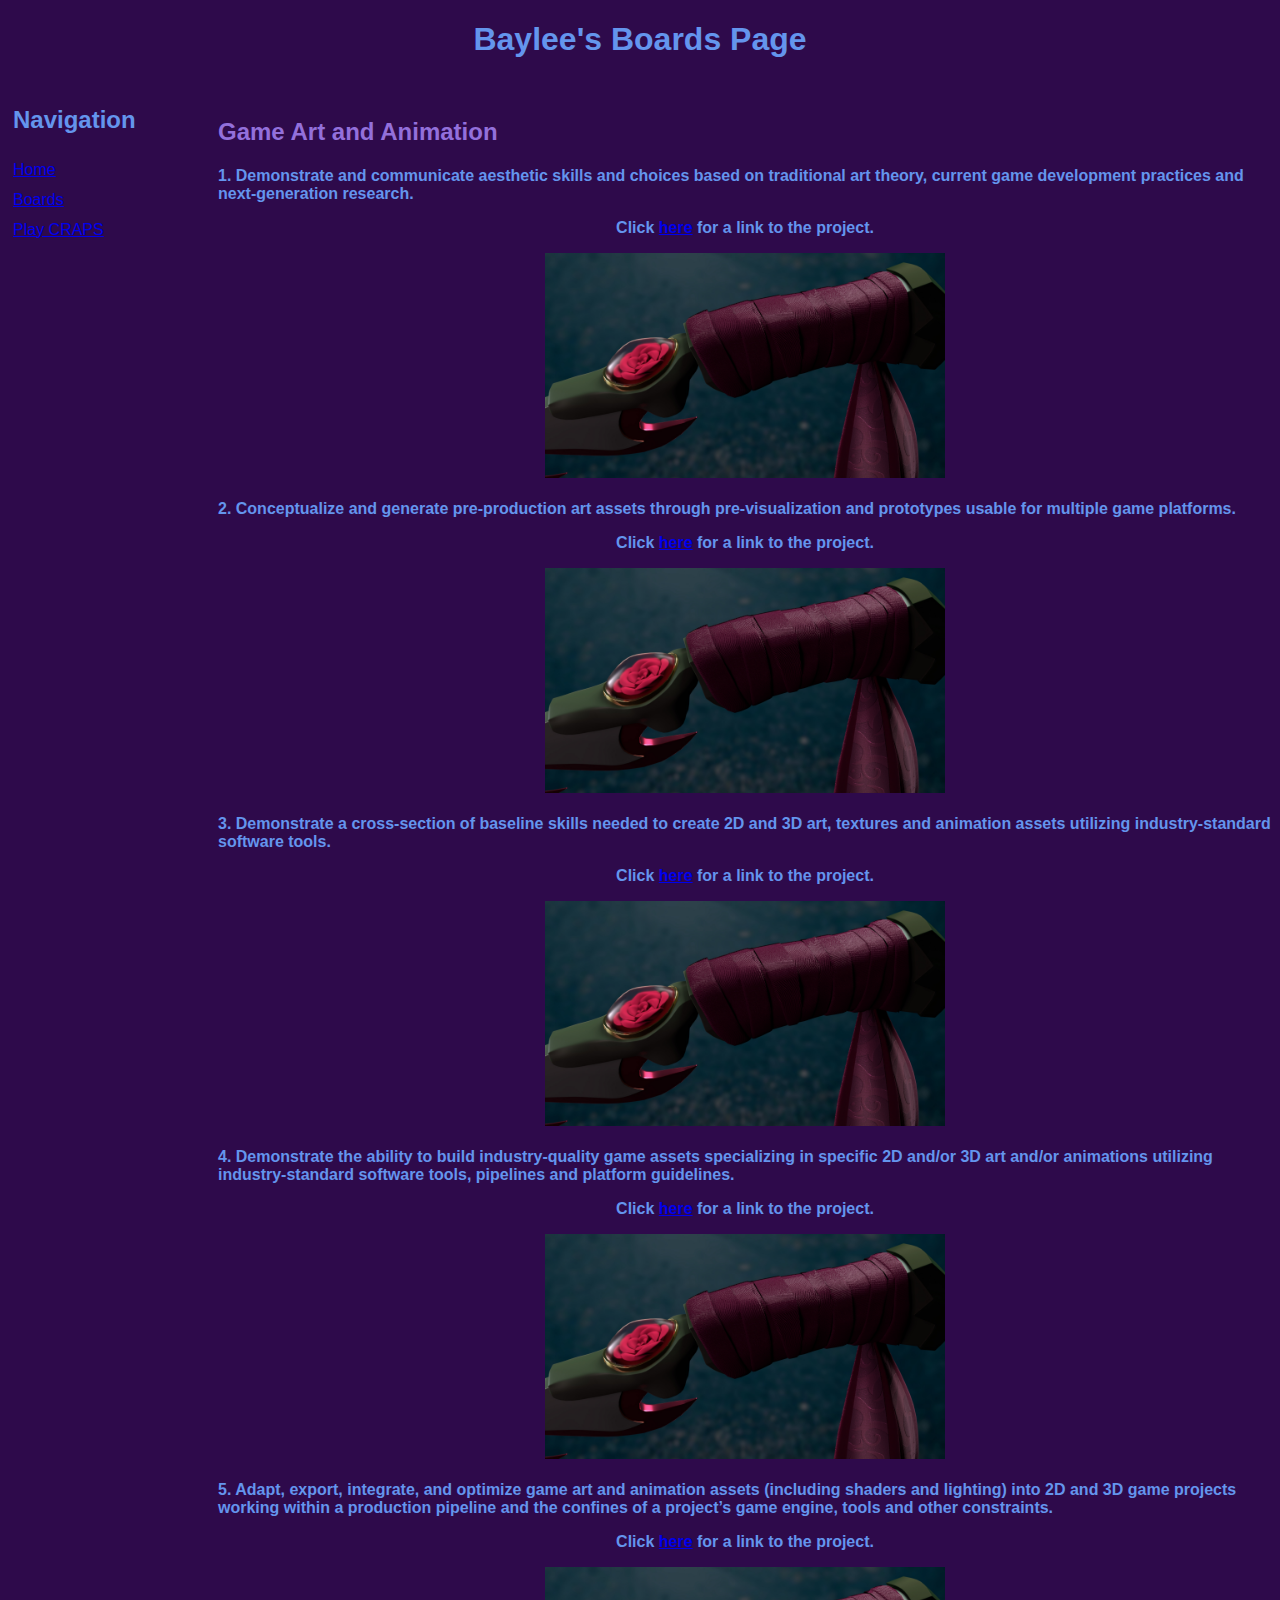
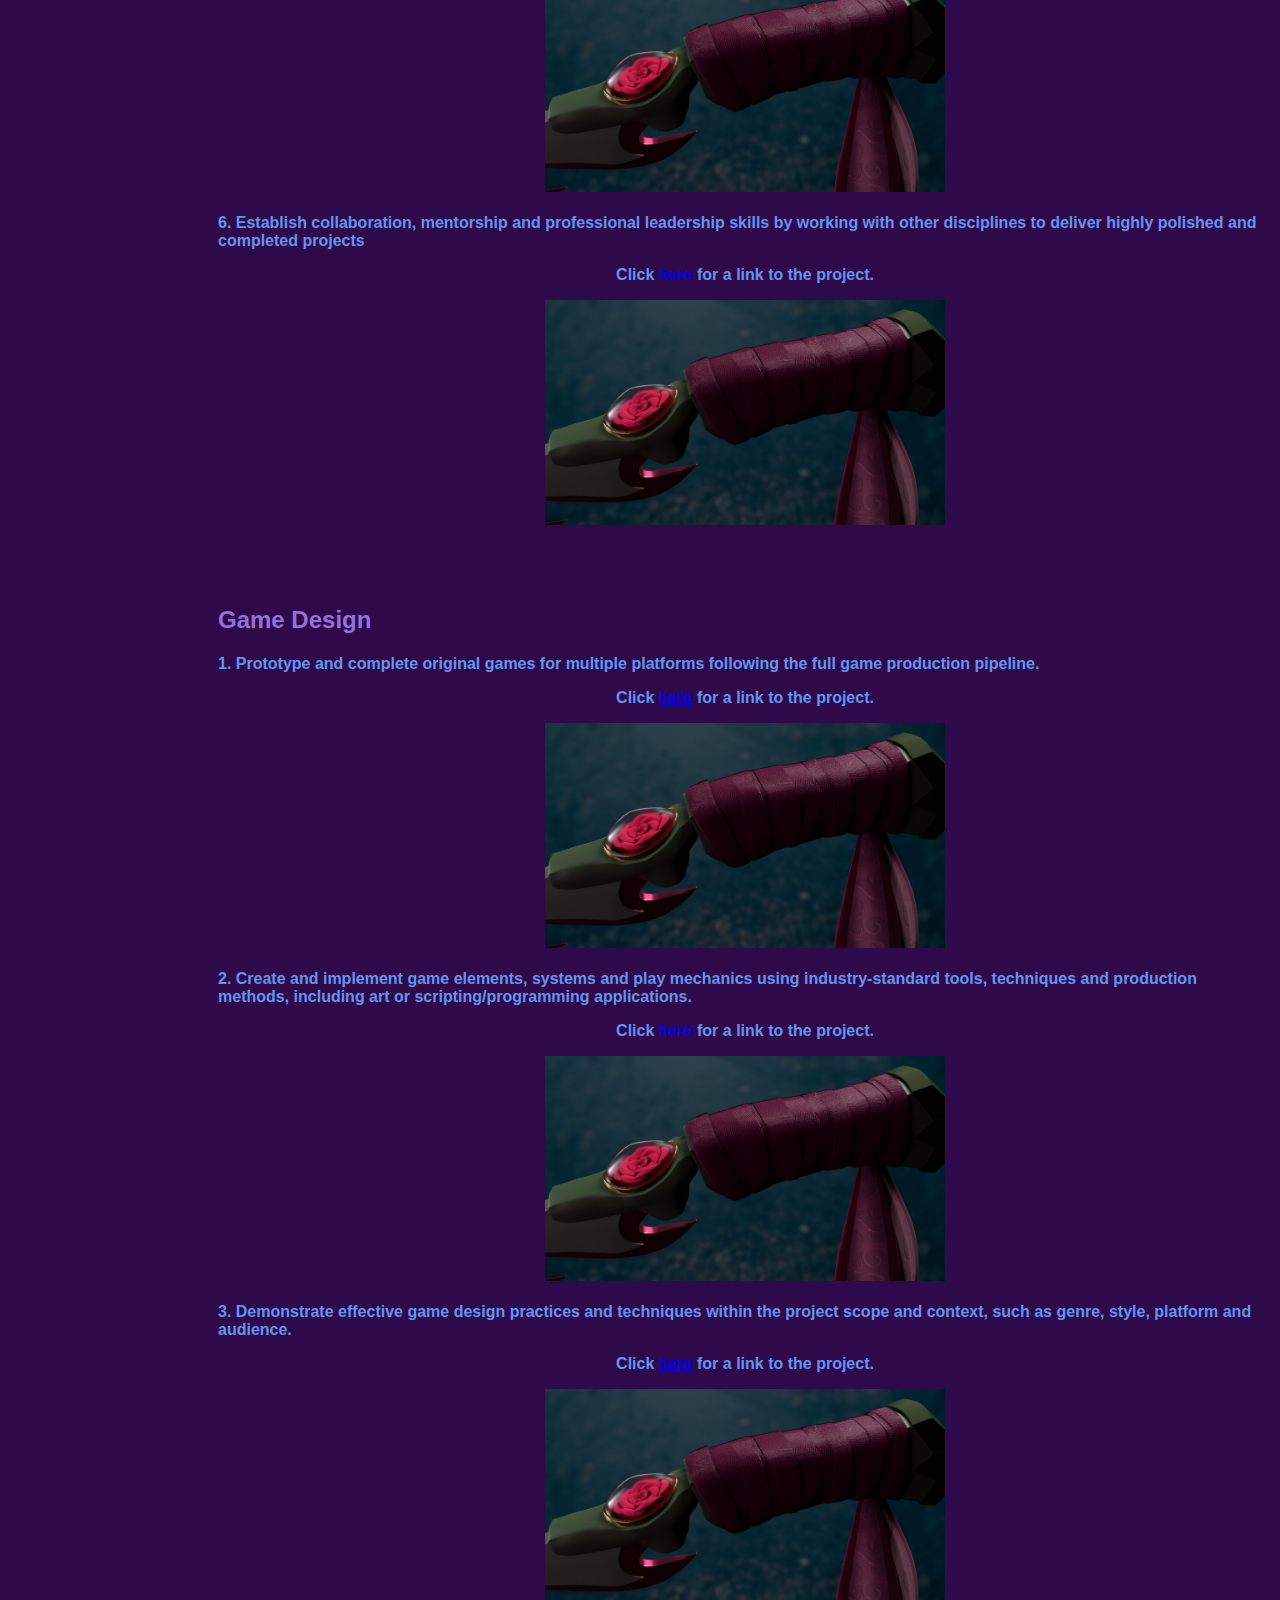
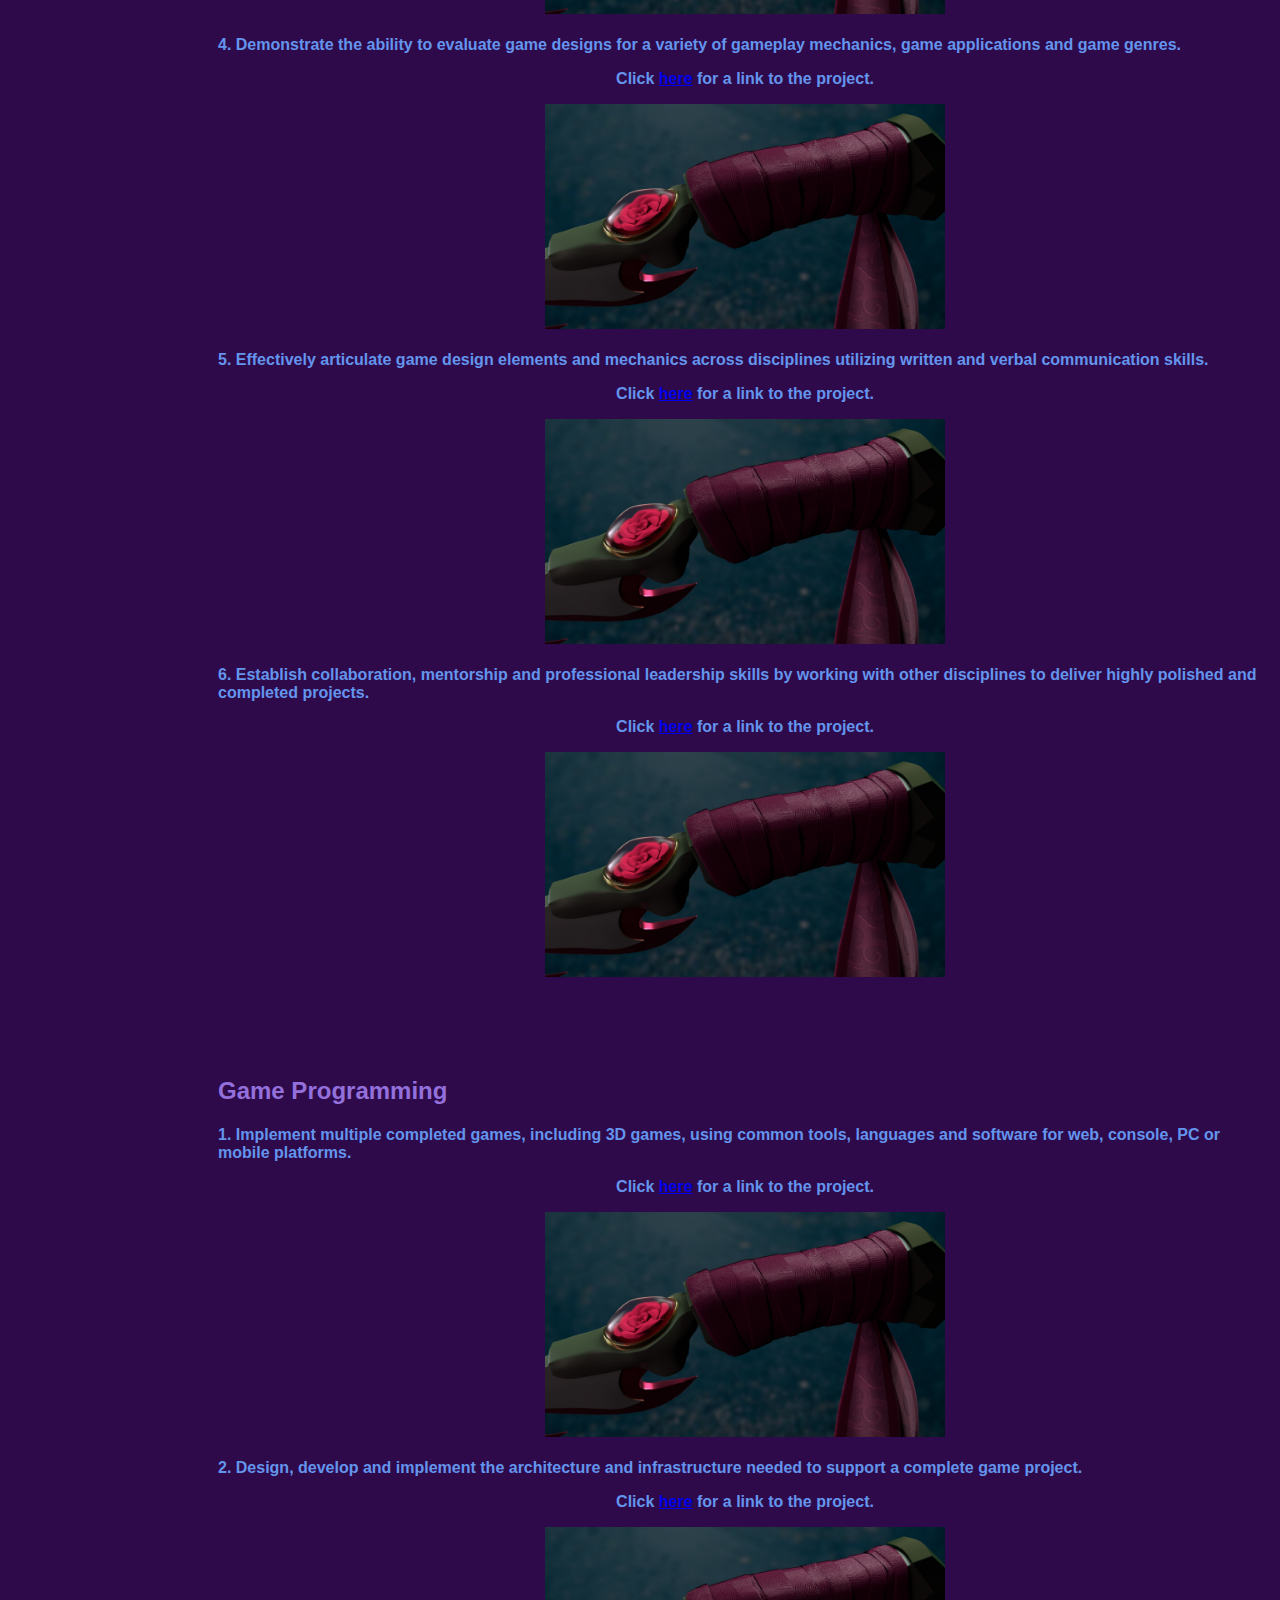
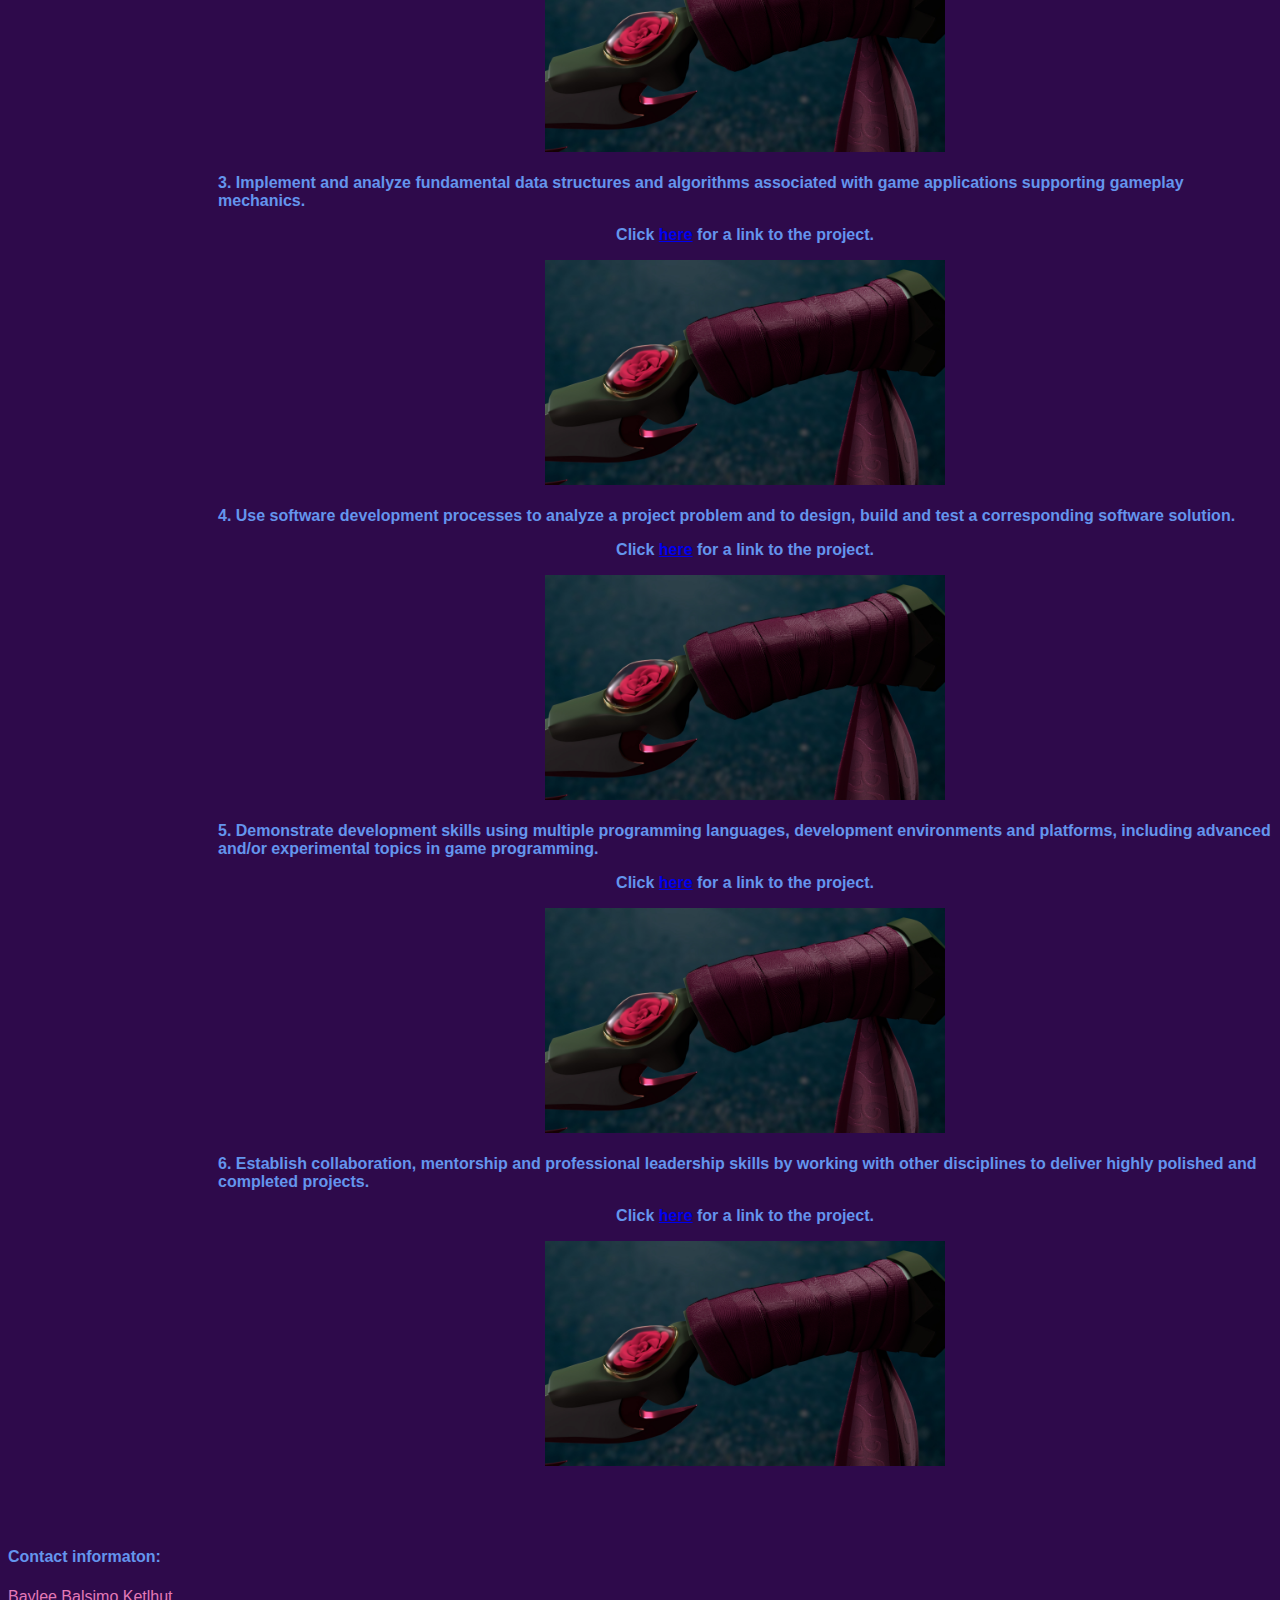
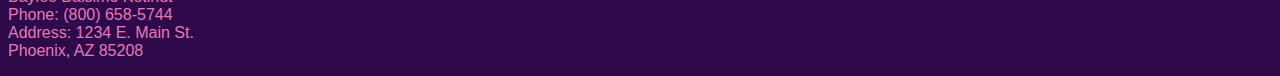
<file: WK5/boards.html>
<!DOCTYPE html>
<!--Good day! here is my boards.html, thank you for teaching me html!-->
<html lang="en">

<head>
    <!--head is the actual webpage name (in tabs)-->

    <!--<title> Is the page title on the browser-->
    <link href = "style.css" rel = "stylesheet" type = "text/css">
    <title>Baylee's Boards Page</title>

</head>

<body>
    <!--body is the entirety (body) of the webpage-->

    <div style="text-align: center">
        <!--think of this as the arms of the body-->
        <!--remember this is o divide my personal header from the rest of the page-->

        <h1>
            <!--This is the header of my boards page-->
            Baylee's Boards Page
        </h1>
    
    </div>

    <div>
        <!--this is for navigation!-->
        <nav>
            <h2>
                Navigation
            </h2>
            <a href="./index.html">Home</a><br>
            <a href="./boards.html">Boards</a><br>
            <a href="./game.html">Play CRAPS</a>
        </nav>
    </div>

    <br>

    <div;>
    <!--I am triple majoring, so I copied all 18 objectives-->

    <h2 style=color:mediumpurple>
        <!--I learned how to change the font color by looking it up on w3 schools-->
        Game Art and Animation
    </h2>
    <!--This is boards heading 1-->
    <h4>
        <!--It's my first semester so I don't have a lot to show for my boards page yet-->
        1. Demonstrate and communicate aesthetic skills and choices based on traditional art theory, current game
        development practices and next-generation research.
        <center>
            <!--can <center> be deleted if I have the div?-->
            <p style=color:cornflowerblue>Click <a href="https://www.youtube.com/watch?v=fFj-H0gtx8w">here</a> for a
                link to the project.</p>
            <img src="sword.jpg" width="400">
        </center>
        <br>
        2. Conceptualize and generate pre-production art assets through pre-visualization and prototypes usable for
        multiple game platforms.
        <center>
            <p style=color:cornflowerblue>Click <a href="https://www.youtube.com/watch?v=fFj-H0gtx8w">here</a> for a
                link to the project.</p>
            <img src="sword.jpg" width="400">
        </center>
        <br>
        3. Demonstrate a cross-section of baseline skills needed to create 2D and 3D art, textures and animation assets
        utilizing industry-standard software tools.
        <center>
            <p style=color:cornflowerblue>Click <a href="https://www.youtube.com/watch?v=fFj-H0gtx8w">here</a> for a
                link to the project.</p>
            <img src="sword.jpg" width="400">
        </center>
        <br>
        4. Demonstrate the ability to build industry-quality game assets specializing in specific 2D and/or 3D art
        and/or animations utilizing industry-standard software tools, pipelines and platform guidelines.
        <center>
            <p style=color:cornflowerblue>Click <a href="https://www.youtube.com/watch?v=fFj-H0gtx8w">here</a> for a
                link to the project.</p>
            <img src="sword.jpg" width="400">
        </center>
        <br>
        5. Adapt, export, integrate, and optimize game art and animation assets (including shaders and lighting) into 2D
        and 3D game projects working within a production pipeline and the confines of a project’s game engine, tools and
        other
        constraints.
        <center>
            <p style=color:cornflowerblue>Click <a href="https://www.youtube.com/watch?v=fFj-H0gtx8w">here</a> for a
                link to the project.</p>
            <img src="sword.jpg" width="400">
        </center>
        <br>
        6. Establish collaboration, mentorship and professional leadership skills by working with other disciplines to
        deliver highly polished and completed projects
        <center>
            <p style=color:cornflowerblue>
                Click <a href="https://www.youtube.com/watch?v=fFj-H0gtx8w">here</a> for a
                link to the project.</p>
            <img src="sword.jpg" width="400">
        </center>
    </h4>

    </div>

    <br>
    <br>

    <div;>

    <h2 style=color:mediumpurple>
        Game Design
    </h2>
    <h4>
        <!--It's my first semester so I don't have a lot to show for my boards page yet-->
        1. Prototype and complete original games for multiple platforms following the full game production pipeline.
        <center>
            <p style=color:cornflowerblue>Click <a href="https://www.youtube.com/watch?v=fFj-H0gtx8w">here</a> for a
                link to the project.</p>
            <img src="sword.jpg" width="400">
            <!--href references a website-->
        </center>
        <br>
        2. Create and implement game elements, systems and play mechanics using industry-standard tools, techniques and
        production methods, including art or scripting/programming applications.
        <center>
            <p style=color:cornflowerblue>Click <a href="https://www.youtube.com/watch?v=fFj-H0gtx8w">here</a> for a
                link to the project.</p>
            <img src="sword.jpg" width="400">
        </center>
        <br>
        3. Demonstrate effective game design practices and techniques within the project scope and context, such as
        genre, style,
        platform and audience.
        <center>
            <p style=color:cornflowerblue>Click <a href="https://www.youtube.com/watch?v=fFj-H0gtx8w">here</a> for a
                link to the project.</p>
            <img src="sword.jpg" width="400">
        </center>
        <br>
        4. Demonstrate the ability to evaluate game designs for a variety of gameplay mechanics, game applications and
        game
        genres.
        <center>
            <p style=color:cornflowerblue>Click <a href="https://www.youtube.com/watch?v=fFj-H0gtx8w">here</a> for a
                link to the project.</p>
            <img src="sword.jpg" width="400">
        </center>
        <br>
        5. Effectively articulate game design elements and mechanics across disciplines utilizing written and verbal
        communication
        skills.
        <center>
            <p style=color:cornflowerblue>Click <a href="https://www.youtube.com/watch?v=fFj-H0gtx8w">here</a> for a
                link to the project.</p>
            <img src="sword.jpg" width="400">
        </center>
        <br>
        6. Establish collaboration, mentorship and professional leadership skills by working with other disciplines to
        deliver highly
        polished and completed projects.
        <center>
            <p style=color:cornflowerblue>Click <a href="https://www.youtube.com/watch?v=fFj-H0gtx8w">here</a> for a
                link to the project.</p>
            <img src="sword.jpg" width="400">
        </center>
        <br>
    </h4>

    </div>

    <br>
    <br>

    <div>

    <h2 style=color:mediumpurple>
        Game Programming
    </h2>
    <h4>
        <!--It's my first semester so I don't have a lot to show for my boards page yet-->
        1. Implement multiple completed games, including 3D games, using common tools, languages and software for web,
        console, PC or mobile platforms.
        <center>
            <p style=color:cornflowerblue>Click <a href="https://www.youtube.com/watch?v=fFj-H0gtx8w">here</a> for a
                link to the project.</p>
            <img src="sword.jpg" width="400">
        </center>
        <br>
        2. Design, develop and implement the architecture and infrastructure needed to support a complete game project.
        <center>
            <p style=color:cornflowerblue>Click <a href="https://www.youtube.com/watch?v=fFj-H0gtx8w">here</a> for a
                link to the project.</p>
            <img src="sword.jpg" width="400">
        </center>
        <br>
        3. Implement and analyze fundamental data structures and algorithms associated with game applications supporting
        gameplay mechanics.
        <center>
            <p style=color:cornflowerblue>Click <a href="https://www.youtube.com/watch?v=fFj-H0gtx8w">here</a> for a
                link to the project.</p>
            <img src="sword.jpg" width="400">
        </center>
        <br>
        4. Use software development processes to analyze a project problem and to design, build and test a corresponding
        software
        solution.
        <center>
            <p style=color:cornflowerblue>Click <a href="https://www.youtube.com/watch?v=fFj-H0gtx8w">here</a> for a
                link to the project.</p>
            <img src="sword.jpg" width="400">
        </center>
        <br>
        5. Demonstrate development skills using multiple programming languages, development environments and platforms,
        including advanced and/or experimental topics in game programming.
        <center>
            <p style=color:cornflowerblue>Click <a href="https://www.youtube.com/watch?v=fFj-H0gtx8w">here</a> for a
                link to the project.</p>
            <img src="sword.jpg" width="400">
        </center>
        <br>
        6. Establish collaboration, mentorship and professional leadership skills by working with other disciplines to
        deliver highly
        polished and completed projects.
        <center>
            <p style=color:cornflowerblue>Click <a href="https://www.youtube.com/watch?v=fFj-H0gtx8w">here</a> for a
                link to the project.</p>
            <img src="sword.jpg" width="400">
        </center>
    </h4>

    </div>

    <br>
    <br>

    <footer>
        <!--this is the footer of the page, it is aligned left so the /div does not apply to this function-->

        <h4 style=color:cornflowerblue>
            Contact informaton:
        </h4>

        <p style=color:rgb(228,121,183)>
            Baylee Balsimo Ketlhut<br>
            Phone: (800) 658-5744<br>
            Address: 1234 E. Main St.<br>
            Phoenix, AZ 85208
        </p>
    </footer>
</body>

</html>
</file>
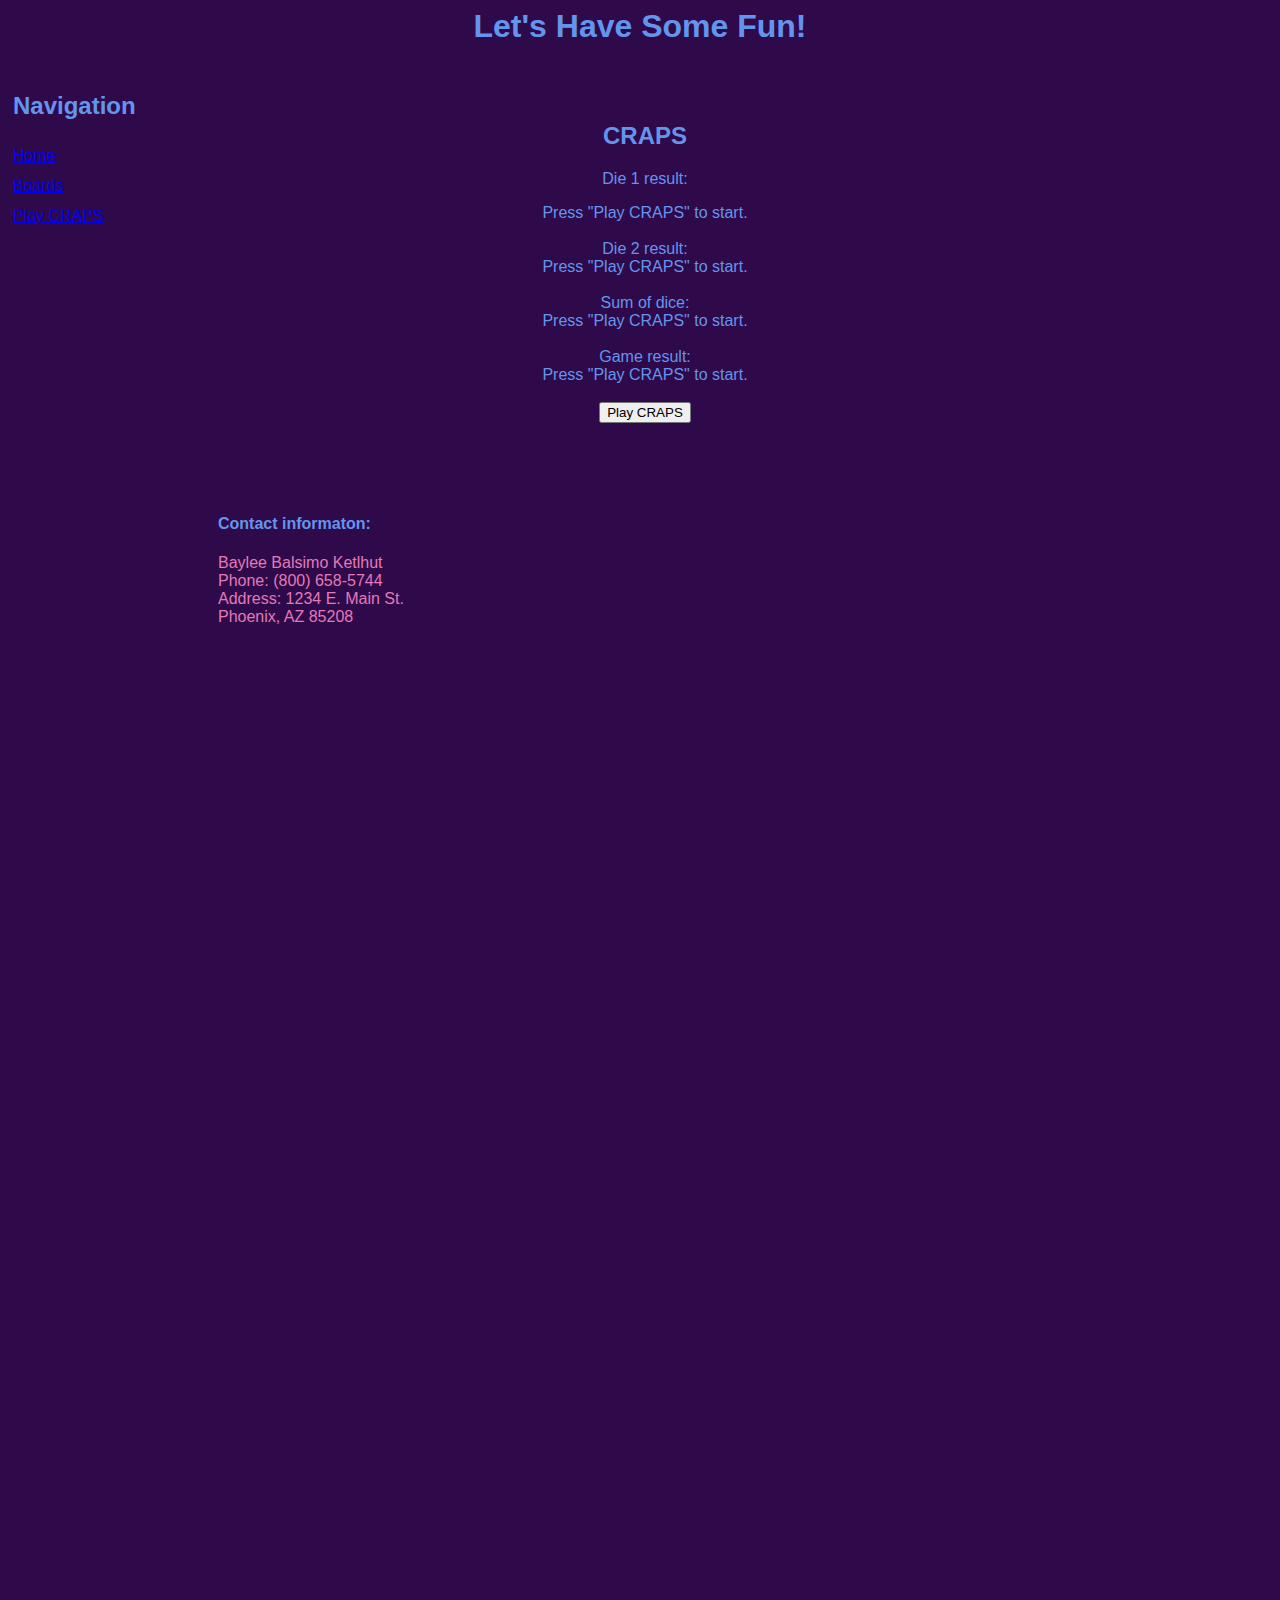
<file: WK5/game.html>
<html lang="en">

<!--HTML made by Baylee B.K. on May 31, 2023-->

<head>

    <!--we need a style sheet to define the styles for our page-->
    <!--how to link css-->
    <link href="style.css" rel="stylesheet" type="text/css">
    <!--this links the two pages together, html will reflect the styles given to us in the style sheet-->
    <title>Baylee's CRAPS Game</title>
    <!--This is the pafge title-->

</head>

<body>

    <div>
        <!--div divides the page-->
        <header>
            <!--divides heading from all of body-->
            <h1>
                Let's Have Some Fun!
            </h1>
        </header>

    </div>

    <!--this is for navigation!-->
    <nav>
        <h2>
            Navigation
        </h2>
        <a href="./index.html">Home</a><br>
        <a href="./boards.html">Boards</a><br>
        <a href="./game.html">Play CRAPS</a>
    </nav>

    <br>
    <br>

    <div id="craps">
        <h2 style=color:cornflowerblue><span class="blink">CRAPS</span></h2>
            <p style=color:cornflowerblue>
            Die 1 result: <div id="die1res">Press "Play CRAPS" to start.</div><br>
            Die 2 result: <div id="die2res">Press "Play CRAPS" to start.</div><br>
            Sum of dice: <div id="dicesum">Press "Play CRAPS" to start.</div><br>
            Game result: <div id="gameres">Press "Play CRAPS" to start.</div><br>
            <!--semicolon (below) is the terminatory, once the code reads this it will know to execute a function. Never forget terminators!-->
            <button onclick="playCraps();">Play CRAPS</button>
            </p>
            <!--you can use script to input js code, but this is NOT recommended!!!-->
            <!--example of source, do not use in html file!!!-->
            <script src="code.js"></script>
            <!--when you link two files (above src) always link when you start the new file-->
    </div>

    <br>
    <br>
    <br>

    <footer style="text-align: left;">
        <!--this is the footer of the page, it is aligned left so the /div does not apply to this function-->

        <h4 style=color:cornflowerblue>
            Contact informaton:
        </h4>

        <p style=color:rgb(228,121,183)>
            Baylee Balsimo Ketlhut<br>
            Phone: (800) 658-5744<br>
            Address: 1234 E. Main St.<br>
            Phoenix, AZ 85208
        </p>
    </footer>

</body>

</html>
<!--The page has to know what kind of code it should be reading <html>-->
</file>
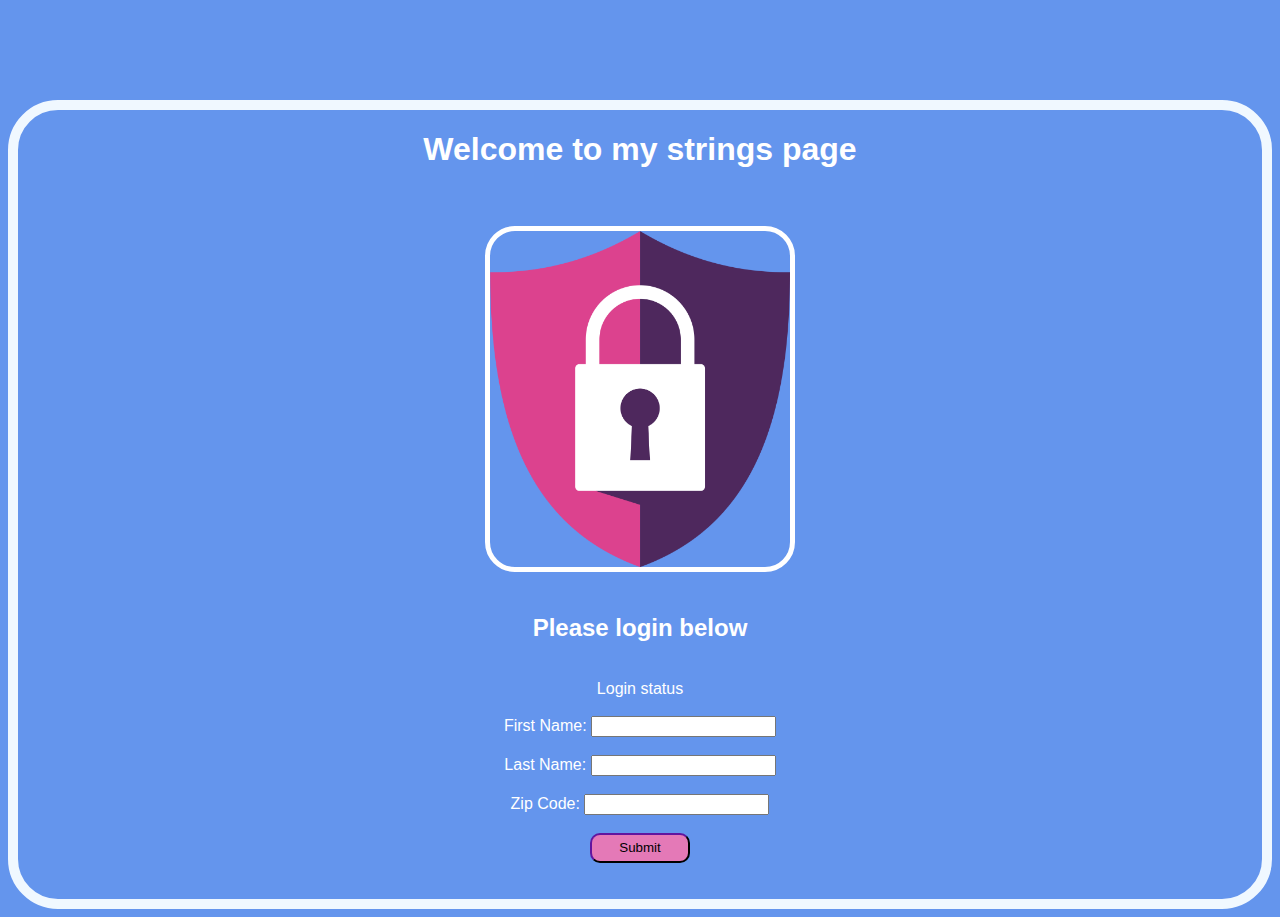
<file: WK5/strings.html>
<!--use "! tab" to input first amount of code (html) automatically-->
<!DOCTYPE html>
<html lang="en">

    <!--
        Strings page for User Input
        Baylee Balsimo Ketelhut
        06/05/2023
        baybalsi@uat.edu
    -->

<head>
    <meta charset="UTF-8">
    <meta http-equiv="X-UA-Compatible" content="IE=edge">
    <meta name="viewport" content="width=device-width, initial-scale=1.0">
    <!--we need a link to the css file-->
    <link href = "strings.css" rel = "stylesheet" type = "text/css">
    <!--title for the website-->
    <title>Strings Page</title>
    <script src="code.js"></script>
</head>

<body>

    <div>

    <h1>Welcome to my strings page</h1><br><br>
    <img id="pic" src="security.png" width="300"><br><br>
    <h2>Please login below</h2><br>
    <div id="loginStatus">Login status</div><br>
        <form id="creditSubmit" onsubmit="return false">
            <!--form id makes an input box for an entry-->
            First Name: <input type="text" id="fName"><br><br>
            <!--input lets the user enter something into the box-->
            Last Name: <input type="text" id="lName"><br><br>
            Zip Code: <input type="text" id="zCode"><br><br>
            <!--you can do number instead of text and the box will have arrows that increase number-->
        <input type="submit" onclick="checkCreds();" id="button" class="button">

        <br>
        <br>
        <br>

    </div>

    </form>

</body>

</html>
</file>
<file: WK5/style.css>
body {
    background-color: rgb(46, 10, 75);
    color: cornflowerblue;
    font-family: 'Franklin Gothic Medium', 'Arial Narrow', Arial, sans-serif;
}

nav {
    height: 6000px;
    /*from bottom to top of the page*/
    width: 200px;
    float: left;
    /*this makes the content of the page float to the left of the navigation*/
    padding: 5px;
    /*this looks like it creates a break between the RT edge of the page to the Nav*/
    line-height: 30px;
    /*brings it 30px from the top down*/
}

footer {
    text-align: left;
    margin-right: 200px;
    /*this adds a margin reading since the navigation part takes up space*/
    /*this is not needed here anymore*/
}

#bodytext {
    margin-right: 200px;
}

#craps {
    /*in index, put the following before the part you want to center: <div style="text-align: center" id="craps">*/
    text-align: center;
    margin-right: 200px;
}

header {
    text-align: center;
}

.blink {
    animation: blinker 1.7s cubic-bezier(.5, 0, 1, 1) infinite alternate;  
  }
  @keyframes blinker { to { opacity: 0; } }
  
  .waitingForConnection2 {
    animation: blinker2 0.6s cubic-bezier(1, 0, 0, 1) infinite alternate;  
  }
  @keyframes blinker2 { to { opacity: 0; } }
  
  .waitingForConnection3 {
    animation: blinker3 1s ease-in-out infinite alternate;  
  }
  @keyframes blinker3 { to { opacity: 0; } }

h1 {
    color: cornflowerblue;
}
</file>
<file: WK5/strings.css>
/*change body color,etc.*/
body {
    background-color: cornflowerblue;
    color:white;
    font-family: 'Franklin Gothic Medium', 'Arial Narrow', Arial, sans-serif;
    text-align: center;
    margin-top: 100px;
    border-style: solid;
    border-color: aliceblue;
    border-radius: 50px;
    border-width: 10px;
}

#pic {
    border-style: solid;
    border-radius: 30px;
    border-width: 5px;
    /*this added a bordert to the image*/
}

#button {
    width: 100px;
    height: 30px;
    /*i assigned ID to the button in strings.html, this is how you decorate and change the size*/
    background-color:rgb(228,121,183);
    border-radius: 10px;
    /*border radius makes the box of the "Submit" buttom rounded!!!*/
    border-color: rgb(46, 10, 75);
}
</file>
